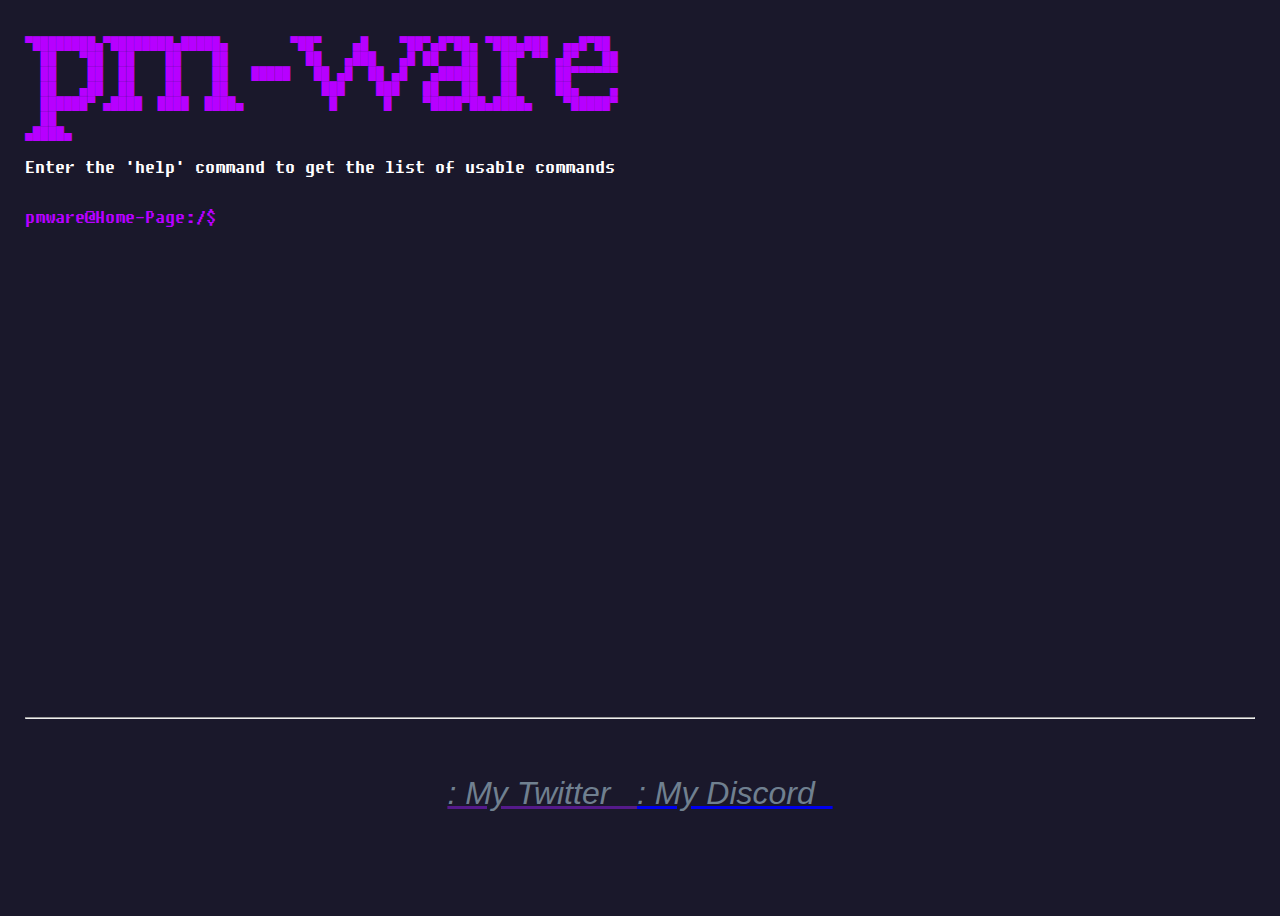
<file: index.html>
<!DOCTYPE html>
<html lang="en">
<head>
    <meta charset="UTF-8">
    <meta name="viewport" content="width=device-width, initial-scale=1.0">
    <title>terminal.exe</title>
    <link rel="stylesheet" href="terminalstyle.css">
    <link rel="stylesheet" href="https://cdnjs.cloudflare.com/ajax/libs/font-awesome/6.5.2/css/all.min.css" integrity="sha512-SnH5WK+bZxgPHs44uWIX+LLJAJ9/2PkPKZ5QiAj6Ta86w+fsb2TkcmfRyVX3pBnMFcV7oQPJkl9QevSCWr3W6A==" crossorigin="anonymous" referrerpolicy="no-referrer" />
</head>
<body>
	<main><pre>                                                       
▀████████▄▀████████▄█████▄        ▀██▀    ▄█    ▀██▀▄█▀██▄ ▀███▄███  ▄▄█▀██ 
  ██   ▀██  ██    ██    ██          ██   ▄███   ▄█ ██   ██   ██▀ ▀▀ ▄█▀   ██ 
  ██    ██  ██    ██    ██   █████   ██ ▄█  ██ ▄█   ▄█████   ██     ██▀▀▀▀▀▀ 
  ██   ▄██  ██    ██    ██            ███    ███   ██   ██   ██     ██▄    ▄ 
  ██████▀ ▄████  ████  ████▄           █      █    ▀████▀██▄████▄    ▀█████▀
  ██                                                                        
▄████▄

<span style="color: white; font-size: 20px; white-space: pre-wrap; word-wrap: break-word; font-family: fsex3000;">Enter the 'help' command to get the list of usable commands</span>
	</pre>
	<div id="output"></div>
	</div>
    <label for="input_text">pmware@Home-Page:/$</label>
    <input id="input_text"><br><br> 
    <script src="terminalscript.js"></script>
  </main>
    <footer>
    <hr>
    <div class="footerContainer"><div class="socialIcons">
        <a href=""><i class="fa-brands fa-twitter"><span style="font-family: Verdana, Geneva, Tahoma, sans-serif; color:slategray;">: My Twitter   </i></span></a><a href="discord.com/users/1240417023029149776"><i class="fa-brands fa-discord"><span style="font-family: Verdana, Geneva, Tahoma, sans-serif;  color:slategray;">: My Discord  </span></i></a>
    </div></div>
    </footer>
</body>
</html>
</file>
<file: terminalstyle.css>
@font-face {
    font-family: fsex3000;
    src: url(fonts/FSEX300.ttf);
}
body {
    min-height: 100vh;
    display: flex;
    flex-direction: column;
    font-family: fsex3000;
    background-color: rgb(26, 24, 43);
    color:rgb(183, 0, 255);
    margin-right: 25px;
    margin-left: 25px;
}

label {
    white-space: pre-wrap;
    word-wrap: break-word;
    font-family: fsex3000;
    font-size: 20px;
    color: rgb(183, 0, 255);
}

input {
    white-space: pre-wrap;
    word-wrap: break-word;
    font-family: fsex3000;
    font-size: 20px;
    border: none;
    background-color: transparent;
    color: white;
    outline: none; 
}
footer {
    margin-top: auto;
    margin-bottom: 50px;
    white-space: pre-wrap;
    word-wrap: break-word;
    font-family: Verdana, Geneva, Tahoma, sans-serif;
    font-size: 20px;
    color: slategray;
}
hr{
    color:slategray
}

#output{
    white-space: pre-wrap;
    word-wrap: break-word;
    font-family: fsex3000;
    font-size: 20px;
    color: white;
    
}
.socialIcons{
    color:slategray;
    display: flex;
    justify-content: center;
    font-size: 32px;
}
@media (max-width: 600px) {
    pre{
        font-size: 10px; /* Adjust font size for phones */
    }
}
</file>
